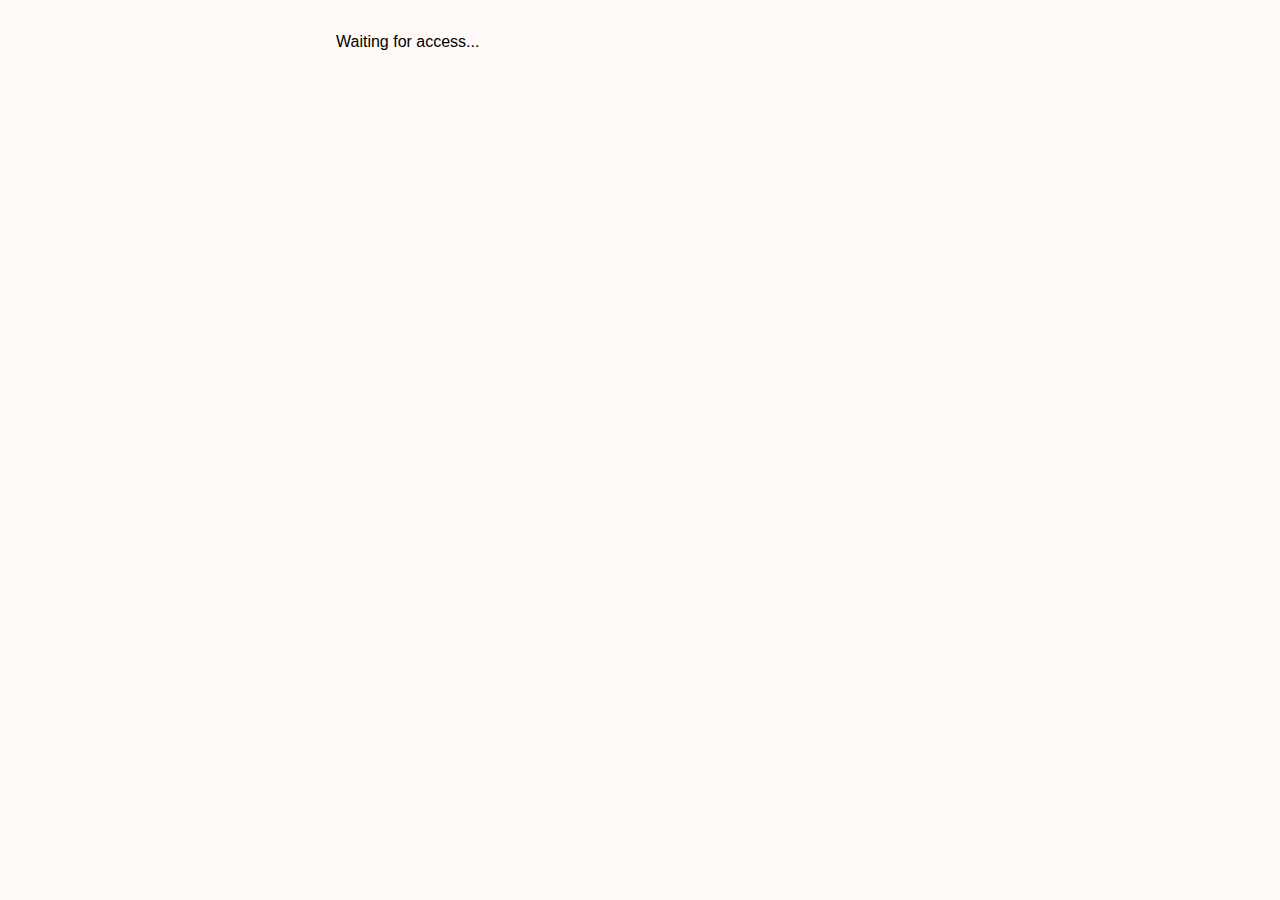
<file: index.html>
<!DOCTYPE html>
<html lang="en">
  <head>
    <meta charset="utf-8">
    <title>Quiz</title>
    <link rel="stylesheet" href="style.css">
    <script src="diff_match_patch.js"></script>
    <script src="https://gristlabs.getgrist.com/grist-plugin-api.js"></script>
    <script src="quiz.js"></script>
  </head>
  <body id="everything"><main>
    <div id="intro">
      Waiting for access...
    </div>
    <div id="card">
      <p id="prompt"></p>
      <p id="desc"></p>
      <p>
        <form onsubmit="checkGuess(); return false;">
          <input type="text" id="guess" name="guess" autocomplete="off" spellcheck="false" />
          <button onclick="checkGuess(); return false;" type="button">Check</button>
          <button onclick="moveOn(); return false;" type="button">Skip</button>
          <span id="excess">
          <input type="checkbox" onchange="doMissed(this); return false;" id="missed"><label for="missed">Missed</label>
          <button onclick="reshuffle(); return false;" type="button">Re-shuffle</button>
          </span>
          <span id="regular">
            <span id="score"></span>
          </span>
          <button id="show_more" onclick="showMore(); return false;" type="button">&vellip;</button>
        </form>
      </p>
      <p id="answer"></p>
      <p id="diff"></p>
    </div>
  </main></body>
</html>
</file>
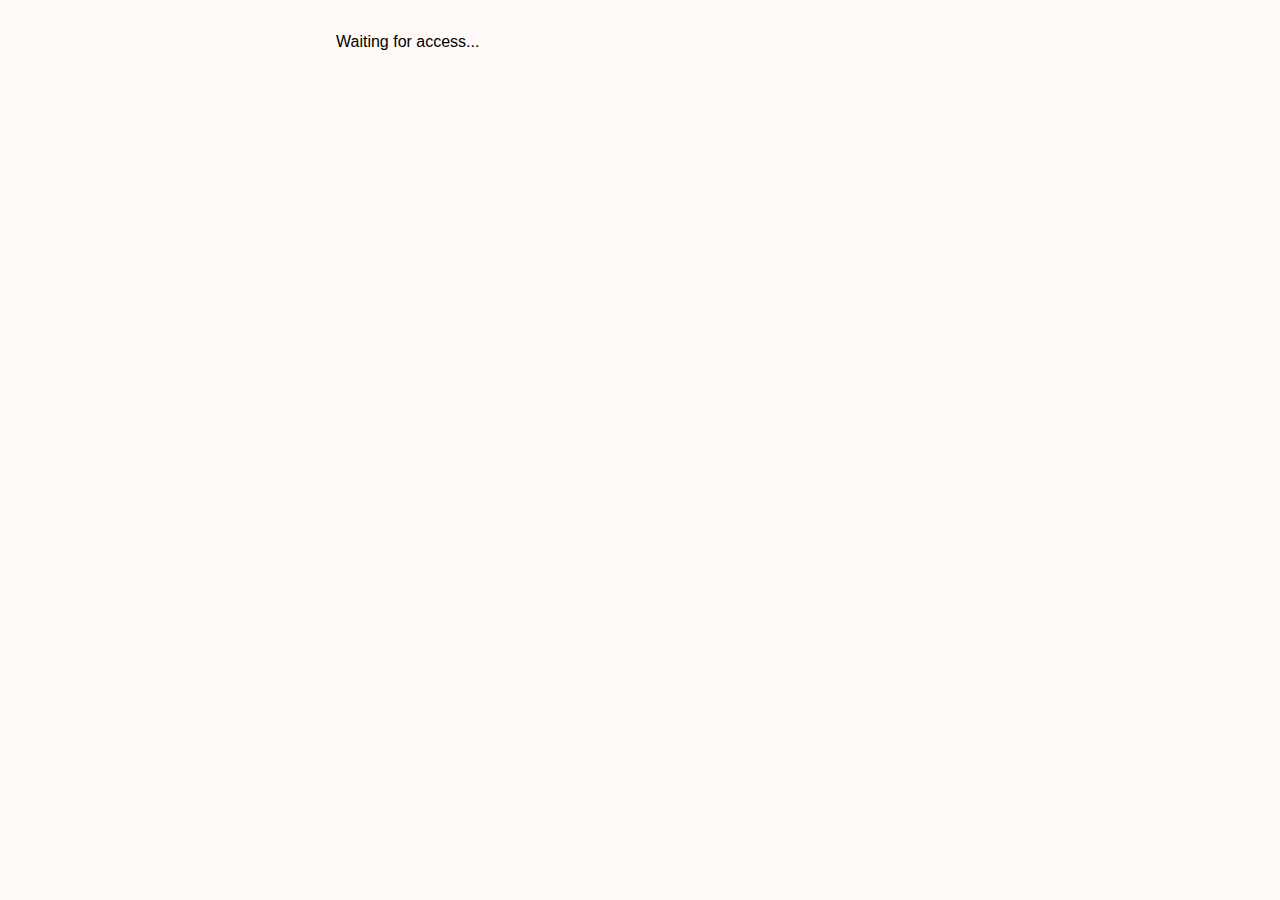
<file: readonly.html>
<!DOCTYPE html>
<html lang="en">
  <head>
    <meta charset="utf-8">
    <title>Quiz</title>
    <link rel="stylesheet" href="style.css">
    <script src="diff_match_patch.js"></script>
    <script src="https://docs.getgrist.com/grist-plugin-api.js"></script>
    <script src="quiz-readonly.js"></script>
  </head>
  <body id="everything"><main>
    <div id="intro">
      Waiting for access...
    </div>
    <div id="card">
      <p id="prompt"></p>
      <p id="desc"></p>
      <p>
        <form onsubmit="checkGuess(); return false;">
          <input type="text" id="guess" name="guess" autocomplete="off" spellcheck="false" />
          <button onclick="checkGuess(); return false;" type="button">Check</button>
          <button onclick="moveOn(); return false;" type="button">Skip</button>
          <span id="excess">
          <input type="checkbox" onchange="doMissed(this); return false;" id="missed"><label for="missed">Missed</label>
          <button onclick="reshuffle(); return false;" type="button">Re-shuffle</button>
          </span>
          <span id="regular">
            <span id="score"></span>
          </span>
          <button id="show_more" onclick="showMore(); return false;" type="button">&vellip;</button>
        </form>
      </p>
      <p id="answer"></p>
      <p id="diff"></p>
    </div>
  </main></body>
</html>
</file>
<file: style.css>
body {
  font-family: Arial, Helvetica, sans-serif;
  background-color: #fffaf7;
  line-height: 1.3;
}
main {
  max-width: 38rem;
  padding: 1.5rem;
  margin: auto;
}
header {
  margin-bottom: 1.5rem;
}
h1 {
  margin-bottom: .5rem;
}
time {
  color: #888;
}
hr {
  border: none;
  height: 2px;
  background-color: #ddd;
  margin: 2rem auto;
}
footer {
  margin-top: 2rem;
  text-align: center;
}
a {
  color: #ff3c3c;
  text-decoration: none;
  outline: 0;
}
a:hover {
  text-decoration: underline;
}
::selection {
  background-color: #fff888;
}

#desc {
    min-height: 6rem;
    font-size: 200%;
}

button, input {
    line-height: 3rem;
    font-size: 1rem;
}

#card {
    display: none;
}

input.correct {
    color: green;
    background: #afa;
}

#card {
    background: white;
    padding: 1rem;
    border-radius: 1rem;
}

#everything.correct {
    background: #cfc;
    background: url('cheer.gif');
    background-size: contain;
    background-repeat: no-repeat;
    background-position: center bottom;
    height: 100vh;
}

.frac {
    display: inline-block;
    position: relative;
    vertical-align: middle;
    letter-spacing: 0.001em;
    text-align: center;
}
.frac > span {
    display: block;
    padding: 0.1em;
}
.frac span.bottom {
    border-top: thin solid black;
}
.frac span.symbol {
    display: none;
}
</file>
